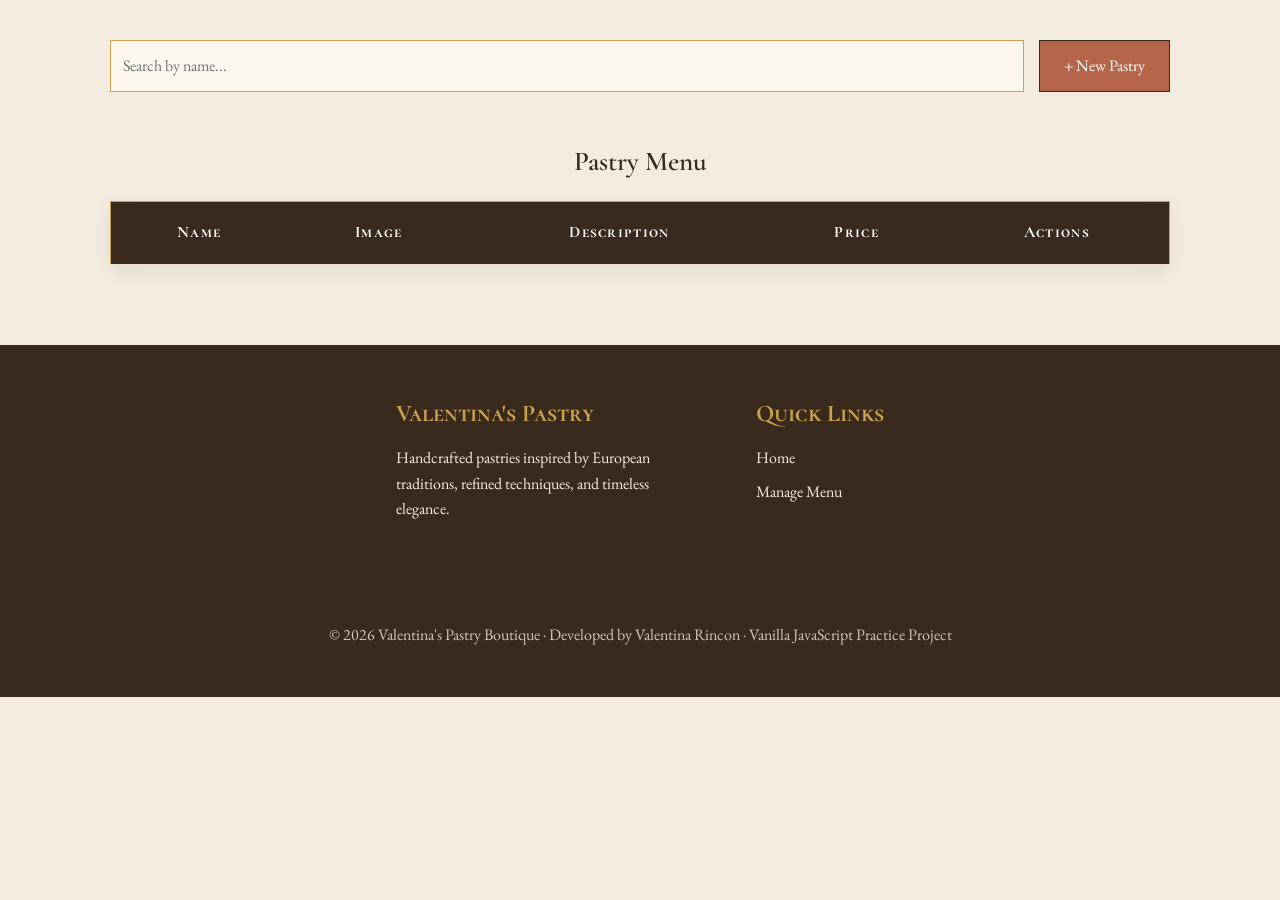
<file: crud.html>
<!doctype html>
<html lang="en">
  <head>
    <meta charset="UTF-8" />
    <meta name="viewport" content="width=device-width, initial-scale=1.0" />

    <!-- SEO -->
    <meta
      name="description"
      content="Manage Valentina's Pastry menu — add, edit, and remove handcrafted cakes, pastries, and artisan desserts."
    />

    <meta
      name="keywords"
      content="pastry, bakery, artisan desserts, cakes, pastries, patisserie"
    />

    <meta name="author" content="Valentina Rincón" />

    <link rel="icon" type="image/png" href="logo/logo.png" />
    <link rel="stylesheet" href="css/style.css" />

    <script src="js/crud.js" type="module"></script>

    <title>Manage Menu | Valentina's Pastry</title>
  </head>

  <body>
    <main>
      <div class="bar-actions">
        <label for="filter" class="sr-only">Search pastries</label>
        <input
          type="search"
          id="filter"
          placeholder="Search by name..."
        />

        <button id="btn-new" type="button">+ New Pastry</button>
      </div>

      <table id="table">
        <caption>
          Pastry Menu
        </caption>

        <thead>
          <tr>
            <th scope="col">Name</th>
            <th scope="col">Image</th>
            <th scope="col">Description</th>
            <th scope="col">Price</th>
            <th scope="col">Actions</th>
          </tr>
        </thead>
        <tbody id="body-table"></tbody>
      </table>
    </main>

    <!-- MANAGEMENT MODAL -->
    <section id="modal" class="modal hidden">
      <div id="modal-content">
        <button id="btn-close" type="button">&times;</button>

        <h2>Pastry Details</h2>

        <form id="form">
          <div class="campo-form">
            <label for="pastry-name">Name of the pastry</label>
            <input
              type="text"
              id="pastry-name"
              placeholder="Enter the name of the pastry"
              
            />
          </div>

          <div class="campo-form">
            <label for="pastry-image">Image of the pastry</label>
            <select id="pastry-image" >
              <option value="" disabled selected>
                Select the image of the pastry
              </option>

            

             
              <option value="pastryImages/pastel1.png">Pastry 1</option>
              <option value="pastryImages/pastel2.png">Pastry 2</option>
              <option value="pastryImages/pastel3.png">Pastry 3</option>
              <option value="pastryImages/pastel4.png">Pastry 4</option>
              <option value="pastryImages/pastel5.png"> Pastry 5 </option>
              <option value="pastryImages/pastel6.png">Pastry 6</option>
            </select>
          </div>

          <div class="campo-form">
            <label for="pastry-description">Description of the pastry</label>
            <input
              type="text"
              id="pastry-description"
              placeholder="Enter the description of the pastry"
            
            />
          </div>

          <div class="campo-form">
            <label for="pastry-price">Price of the pastry</label>
            <input
              type="number"
              id="pastry-price"
              placeholder="Enter the price of the pastry"
              min="0"
              step="0.01"
            
            />
          </div>

          <div class="modal-actions">
            <button id="btn-save" type="submit">Save</button>
            <button id="btn-cancel" type="button">Cancel</button>
          </div>
        </form>
      </div>
    </section>

    <footer>
      <section>
        <h2>Valentina's Pastry</h2>

        <p>
          Handcrafted pastries inspired by European traditions, refined
          techniques, and timeless elegance.
        </p>
      </section>

      <nav aria-label="Footer Navigation">
        <h2>Quick Links</h2>

        <ul>
          <li><a href="index.html">Home</a></li>
          <li><a href="crud.html">Manage Menu</a></li>
        </ul>
      </nav>

      <p class="copyright">
        © 2026 Valentina's Pastry Boutique · Developed by Valentina Rincon ·
        Vanilla JavaScript Practice Project
      </p>
    </footer>
  </body>
</html>
</file>
<file: css/style.css>
@import url('https://fonts.googleapis.com/css2?family=Cormorant+Garamond:wght@400;600&family=Cormorant+SC:wght@500&family=EB+Garamond:wght@400;500&display=swap');

:root {
    --cream: #F4ECE1;
    --paper: #FBF6EE;
    --brown: #3A2A1E;
    --accent: #B5654A;
    --gold: #C9A24B;

    --display: 'Cormorant Garamond', serif;
    --smallcaps: 'Cormorant SC', serif;
    --body: 'EB Garamond', serif;
}

* {
    margin: 0;
    padding: 0;
    box-sizing: border-box;
}

body {
    background: var(--cream);
    color: var(--brown);
    font-family: var(--body);
    line-height: 1.6;
}

img {
    display: block;
    max-width: 100%;
}

a {
    text-decoration: none;
    color: inherit;
}

button,
input,
select {
    font: inherit;
}

/* HERO */

.hero {
    max-width: 900px;
    margin: 60px auto;
    padding: 80px 60px;
    text-align: center;
    background: var(--paper);
    border: 1px solid var(--gold);
}

.brand h1 {
    font-family: var(--display);
    font-size: clamp(3rem, 6vw, 4.5rem);
    font-weight: 600;
    margin-bottom: 12px;
}

.tagline {
    font-family: var(--smallcaps);
    letter-spacing: 0.15em;
    color: var(--accent);
    margin-bottom: 30px;
}

.hero-description {
    max-width: 650px;
    margin: auto;
    font-size: 1.1rem;
    font-style: italic;
}

#btn-manage-menu {
    display: inline-block;
    margin-top: 35px;
    padding: 12px 30px;
    background: var(--accent);
    color: white;
    border: 1px solid var(--brown);
    transition: 0.2s;
}

#btn-manage-menu:hover {
    opacity: 0.9;
}

/* MAIN */

main {
    max-width: 1100px;
    margin: auto;
    padding: 40px 20px 80px;
}

#menu-title {
    text-align: center;
    font-family: var(--display);
    font-size: 2.3rem;
    margin-bottom: 10px;
}

.menu-description {
    text-align: center;
    max-width: 600px;
    margin: 0 auto 40px;
    font-style: italic;
}

#menu-container {
    display: flex;
    flex-wrap: wrap;
    justify-content: center;
    gap: 30px;
}

#menu-container > * {
    --card-bg: var(--paper);
    --card-accent: var(--accent);
    --card-text: var(--brown);
}

/* CRUD */

.bar-actions {
    display: flex;
    gap: 15px;
    margin-bottom: 30px;
    flex-wrap: wrap;
}

#filter {
    flex: 1;
    min-width: 250px;
    padding: 12px;
    border: 1px solid var(--gold);
    background: var(--paper);
}

#btn-new {
    padding: 12px 24px;
}

#btn-new,
#btn-save {
    background: var(--accent);
    color: white;
    border: 1px solid var(--brown);
    cursor: pointer;
}

#btn-cancel {
    background: transparent;
    border: 1px solid var(--gold);
    cursor: pointer;
}

/* TABLA CRUD */

#table {
    width: 100%;
    border-collapse: collapse;
    background: var(--paper);
    border: 1px solid var(--gold);
    overflow: hidden;
    box-shadow: 0 6px 18px rgba(0, 0, 0, 0.08);
}

#table caption {
    padding: 18px;
    font-family: var(--display);
    font-size: 1.7rem;
    font-weight: 600;
    color: var(--brown);
}

#table th,
#table td {
    padding: 18px;
    border-bottom: 1px solid rgba(0, 0, 0, 0.08);
}

#table th {
    background: var(--brown);
    color: white;
    text-align: center;
    font-family: var(--smallcaps);
    letter-spacing: 0.08em;
}

#table td {
    text-align: center;
}

#table tbody tr {
    transition: 0.2s;
}

#table tbody tr:nth-child(even) {
    background: rgba(201, 162, 75, 0.05);
}

#table tbody tr:hover {
    background: rgba(181, 101, 74, 0.08);
}

#table img {
 
    width: 130px;
    height: auto;
    object-fit: cover;
    border-radius: 50%;
    border: 2px solid var(--gold);
    margin: auto;
}

/* BOTONES CRUD */

.btn-icon {
    display: inline-block;
    padding: 8px 14px;
    margin: 4px;
    border: none;
    border-radius: 6px;
    cursor: pointer;
    font-family: var(--smallcaps);
    font-size: 0.8rem;
    letter-spacing: 0.05em;
    transition: 0.2s;
}

.btn-edit {
    background: #6E7350;
    color: white;
}

.btn-edit:hover {
    transform: translateY(-2px);
    opacity: 0.9;
}

.btn-delete {
    background: var(--accent);
    color: white;
}

.btn-delete:hover {
    transform: translateY(-2px);
    opacity: 0.9;
}

/* COLUMNA DE ACCIONES */

#table td:last-child {
    min-width: 180px;
}

/* MODAL */

.hidden {
    display: none !important;
}

.modal {
    position: fixed;
    inset: 0;
    display: flex;
    justify-content: center;
    align-items: center;
    background: rgba(0, 0, 0, 0.45);
}

#modal-content {
    width: 100%;
    max-width: 500px;
    background: var(--paper);
    padding: 35px;
    position: relative;
    border: 1px solid var(--gold);
}

#modal-content h2 {
    text-align: center;
    margin-bottom: 25px;
    font-family: var(--display);
}

#btn-close {
    position: absolute;
    top: 10px;
    right: 15px;
    border: none;
    background: none;
    font-size: 1.5rem;
    cursor: pointer;
}

#form {
    display: flex;
    flex-direction: column;
    gap: 15px;
}

.campo-form {
    display: flex;
    flex-direction: column;
    gap: 6px;
}

.campo-form label {
    font-family: var(--smallcaps);
}

.campo-form input,
.campo-form select {
    padding: 10px;
    border: 1px solid var(--gold);
    background: var(--cream);
}


/* BOTONES DEL MODAL */

.modal-actions {
    display: flex;
    justify-content: center;
    gap: 15px;
    margin-top: 15px;
}

.modal-actions button {
    min-width: 140px;
    padding: 12px 24px;
    border-radius: 6px;
    font-family: var(--smallcaps);
    font-size: 0.9rem;
    letter-spacing: 0.08em;
    cursor: pointer;
    transition: 0.2s;
}

/* SAVE */

#btn-save {
    background: var(--accent);
    color: white;
    border: 1px solid var(--brown);
}

#btn-save:hover {
    transform: translateY(-2px);
    opacity: 0.9;
}

/* CANCEL */

#btn-cancel {
    background: transparent;
    color: var(--brown);
    border: 1px solid var(--gold);
}

#btn-cancel:hover {
    background: rgba(201, 162, 75, 0.15);
    transform: translateY(-2px);
}

/* FOOTER */

footer {
    background: var(--brown);
    color: var(--cream);
    padding: 50px;
    display: flex;
    justify-content: center;
    gap: 80px;
    flex-wrap: wrap;
}

footer section,
footer nav {
    max-width: 280px;
}

footer h2 {
    font-family: var(--smallcaps);
    margin-bottom: 12px;
    color: var(--gold);
}

footer ul {
    list-style: none;
}

footer li {
    margin-bottom: 8px;
}

.copyright {
    width: 100%;
    text-align: center;
    margin-top: 20px;
    opacity: 0.8;
}

/* ACCESSIBILITY */

.sr-only {
    position: absolute;
    width: 1px;
    height: 1px;
    overflow: hidden;
}

/* MOBILE */

@media (max-width: 700px) {
    .hero {
        padding: 50px 25px;
        margin: 30px 15px;
    }

    .bar-actions {
        flex-direction: column;
    }

    #btn-new {
        width: 100%;
    }

    footer {
        flex-direction: column;
        align-items: center;
        text-align: center;
        gap: 35px;
    }

    .modal-actions {
        flex-direction: column;
    }

    .modal-actions button {
        width: 100%;
    }


    #table,
    #table tbody,
    #table tr,
    #table td {
        display: block;
        width: 100%;
    }

    #table thead {
        display: none;
    }

    #table {
        border: none;
        background: transparent;
        box-shadow: none;
    }

    #table tbody tr {
        background: var(--paper);
        border: 1px solid var(--gold);
        border-radius: 8px;
        margin-bottom: 20px;
        padding: 15px;
        box-shadow: 0 4px 10px rgba(0, 0, 0, 0.08);
    }

    #table tbody td {
        border: none;
        padding: 8px 0;
        text-align: center;
    }

    #table tbody td:nth-child(1)::before {
        content: "Name";
        display: block;
        font-family: var(--smallcaps);
        color: var(--accent);
    }

    #table tbody td:nth-child(2)::before {
        content: "Image";
        display: block;
        font-family: var(--smallcaps);
        color: var(--accent);
    }

    #table tbody td:nth-child(3)::before {
        content: "Description";
        display: block;
        font-family: var(--smallcaps);
        color: var(--accent);
    }

    #table tbody td:nth-child(4)::before {
        content: "Price";
        display: block;
        font-family: var(--smallcaps);
        color: var(--accent);
    }

    #table tbody td:nth-child(5)::before {
        content: "Actions";
        display: block;
        font-family: var(--smallcaps);
        color: var(--accent);
        margin-bottom: 8px;
    }

    #table img {
        width: 80px;
        height: 80px;
        margin: 10px auto;
    }

    #table td:last-child {
        min-width: auto;
    }

    .btn-icon {
        width: 120px;
        margin: 5px;
    }

    #table caption {
    caption-side: top;
    text-align: center;
    padding-bottom: 20px;
    font-family: var(--display);
    font-size: 2rem;
    font-weight: 600;
    color: var(--brown);
    letter-spacing: 0.03em;
}

}
</file>
